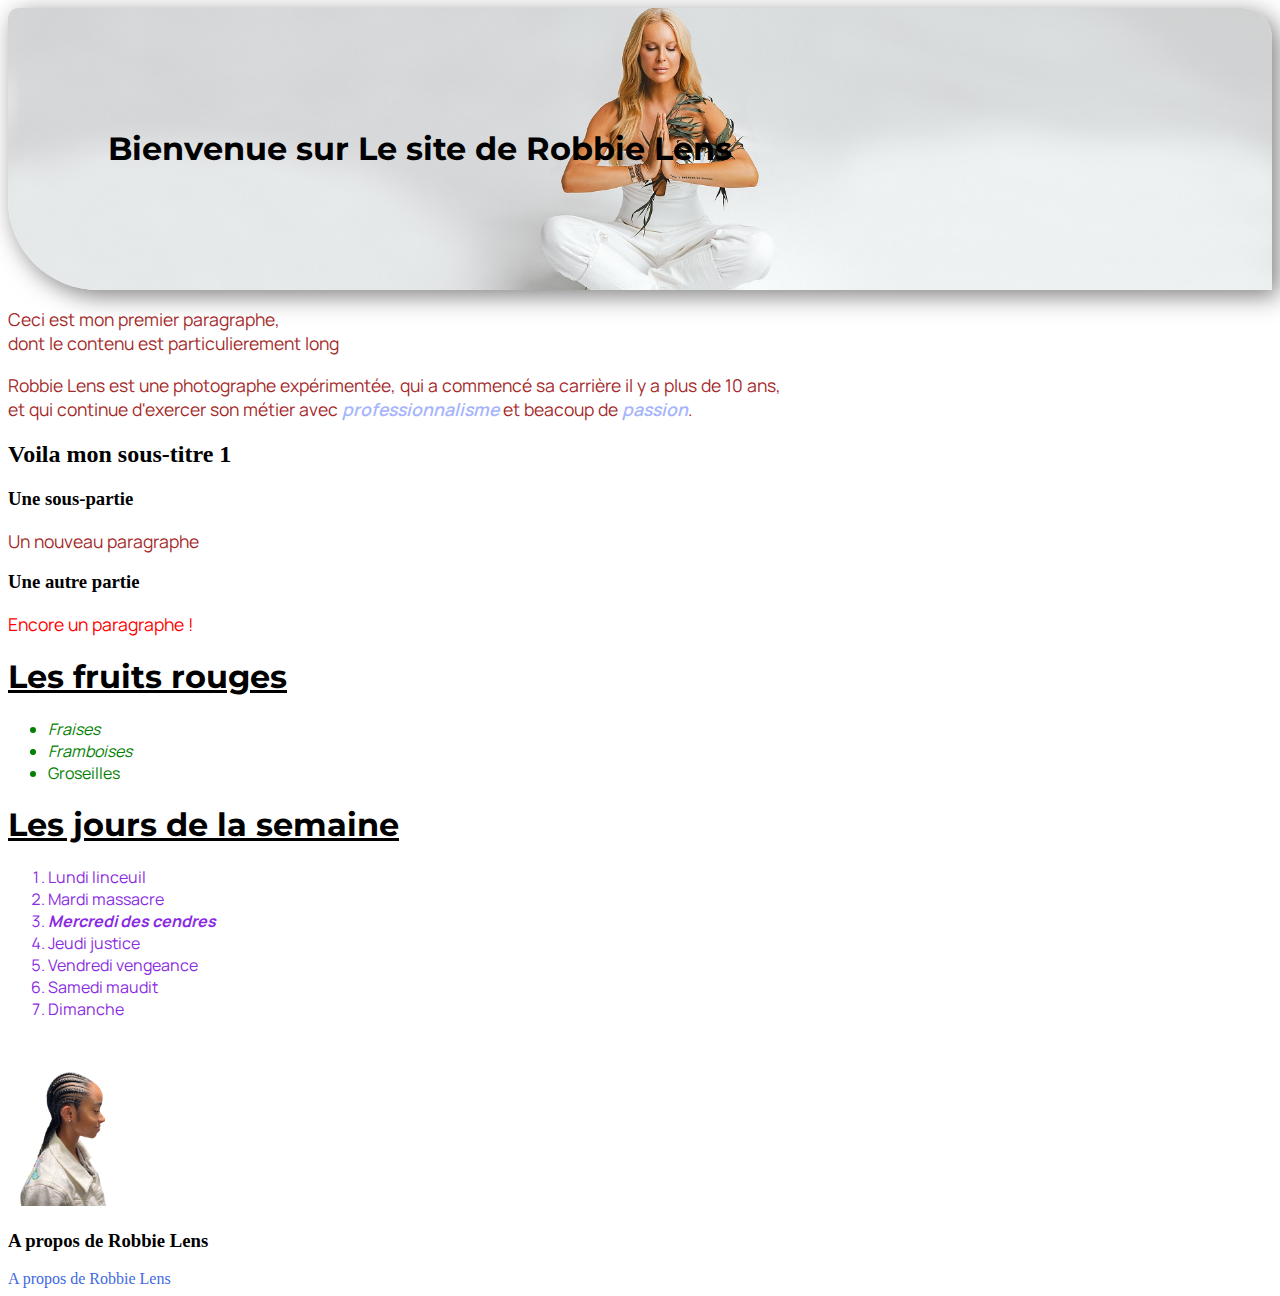
<file: index.html>
<!DOCTYPE html>
<html lang="fr">
    <head>
        <meta charset="utf-8">
        <title> Accueil – Robbie Lens Photographie </title>
        <link rel="stylesheet" href="style.css">
        <link rel="preconnect" href="https://fonts.googleapis.com">
        <link rel="preconnect" href="https://fonts.gstatic.com" crossorigin>
        <link href="https://fonts.googleapis.com/css2?family=Montserrat&display=swap" rel="stylesheet">
        <link href="https://fonts.googleapis.com/css2?family=Manrope&display=swap" rel="stylesheet">
    </head>
        <body>
            
            <!-- Juste pour vous signifier que je débute en HTML/CSS -->
            <div class="banner"><h1>Bienvenue sur Le site de Robbie Lens</h1></div>

            <p>Ceci est mon premier paragraphe, <br> dont le contenu est particulierement long</p>
            <p>Robbie Lens est une photographe expérimentée, qui a commencé sa carrière il y a plus de 10 ans, <br> 
                et qui continue d'exercer son métier avec <span class="mots-parts">professionnalisme</span>  et beacoup de <span class="mots-parts"> passion</span>. </p>
            <h2>Voila mon sous-titre 1</h2>
            <h3>Une sous-partie</h3>
            <p>Un nouveau paragraphe</p>
            <h3>Une autre partie</h3>
            <p class="ma-classe">Encore un paragraphe !</p>

            <!--Nouveau bloc: Utilisation des listes-->
            <h1><u> Les fruits rouges </u></h1>
            <ul>
                <li><em>Fraises</em></li>
                <li><em>Framboises</em></li>
                <li>Groseilles</li>
            </ul>

            <h1><u>Les jours de la semaine</u></h1>
            <ol>
                <li>Lundi linceuil</li>
                <li>Mardi massacre </li>
                <li><strong><em>Mercredi des cendres</em></strong></li>
                <li>Jeudi justice</li>
                <li>Vendredi vengeance</li>
                <li>Samedi maudit</li>
                <li>Dimanche</li>
            </ol>
            <p>
                <img src="images/Hair_2b.png" alt="Magnifique braids by Anya Joy" width="10%" height="10%" />
            </p>
            

            <h3>A propos de Robbie Lens</h3>
            <div>
                <a href="dossier-demo/a-propos.html">A propos de Robbie Lens</a>
            </div>



        </body>
    
</html>
</file>
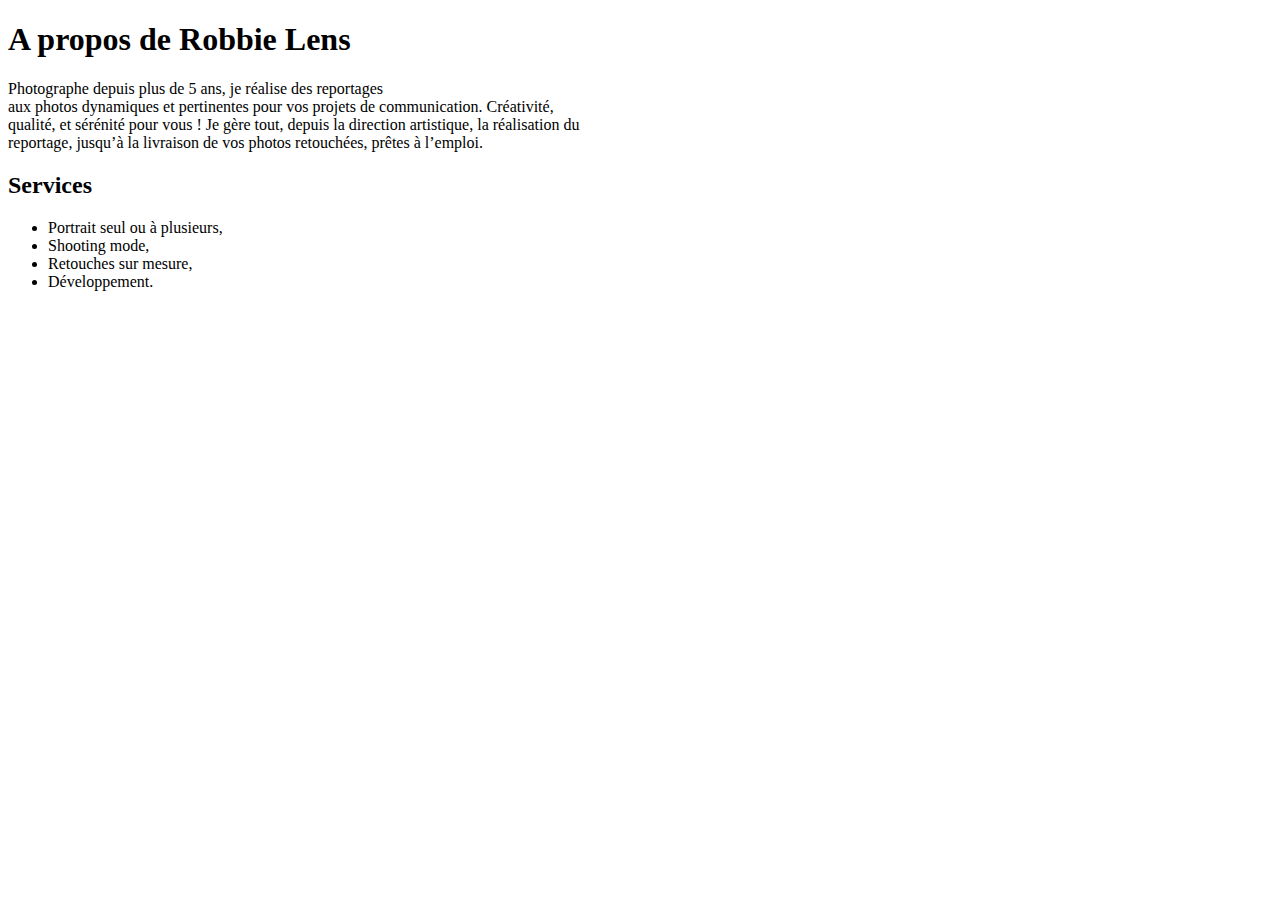
<file: a-propos.html>
<!DOCTYPE html>
<html lang="fr">

<head>
    <meta charset="utf-8">
    <title>À propos - Robbie Lens Photographie</title>
</head>

<body>
    <!-- Contenu de la page -->
    <h1>A propos de Robbie Lens</h1>
    <p>Photographe depuis plus de 5 ans, je réalise des reportages <br>
       aux photos dynamiques et pertinentes pour vos projets de communication. Créativité, <br>
       qualité, et sérénité pour vous ! Je gère tout, depuis la direction artistique, la réalisation du <br>
       reportage, jusqu’à la livraison de vos photos retouchées, prêtes à l’emploi.
    </p>
    
    <h2>Services</h2>
    <ul>
        <li>Portrait seul ou à plusieurs,</li>
        <li>Shooting mode,</li>
        <li>Retouches sur mesure,</li>
        <li>Développement.</li>
    </ul>
</body>

</html>
</file>
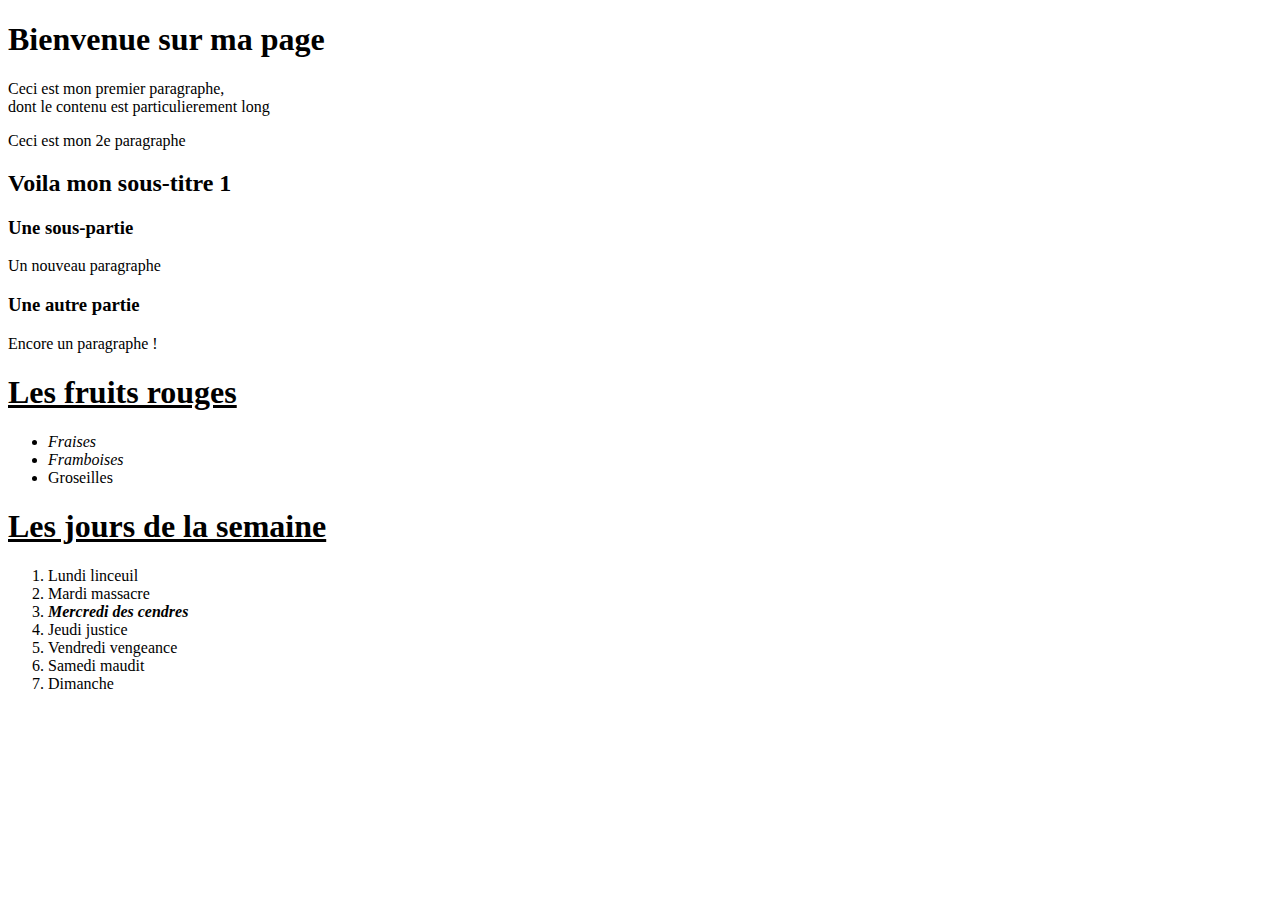
<file: firsthtml.html>
<!DOCTYPE html>
<html lang="fr">
    <head>
        <meta charset="utf-8">
        <title> Accueil – Robbie Lens Photographie </title>
        <body>
            
            <!-- Juste pour vous signifier que je débute en HTML/CSS -->
            <h1>Bienvenue sur ma page</h1>
            <p>Ceci est mon premier paragraphe, <br> dont le contenu est particulierement long</p>
            <p>Ceci est mon 2e paragraphe</p>
            <h2>Voila mon sous-titre 1</h2>
            <h3>Une sous-partie</h3>
            <p>Un nouveau paragraphe</p>
            <h3>Une autre partie</h3>
            <p>Encore un paragraphe !</p>

            <!--Nouveau bloc: Utilisation des listes-->
            <h1><u> Les fruits rouges </u></h1>
            <ul>
                <li><em>Fraises</em></li>
                <li><em>Framboises</em></li>
                <li>Groseilles</li>
            </ul>

            <h1><u>Les jours de la semaine</u></h1>
            <ol>
                <li>Lundi linceuil</li>
                <li>Mardi massacre </li>
                <li><strong><em>Mercredi des cendres</em></strong></li>
                <li>Jeudi justice</li>
                <li>Vendredi vengeance</li>
                <li>Samedi maudit</li>
                <li>Dimanche</li>
            </ol>



        </body>
    </head>
</html>
</file>
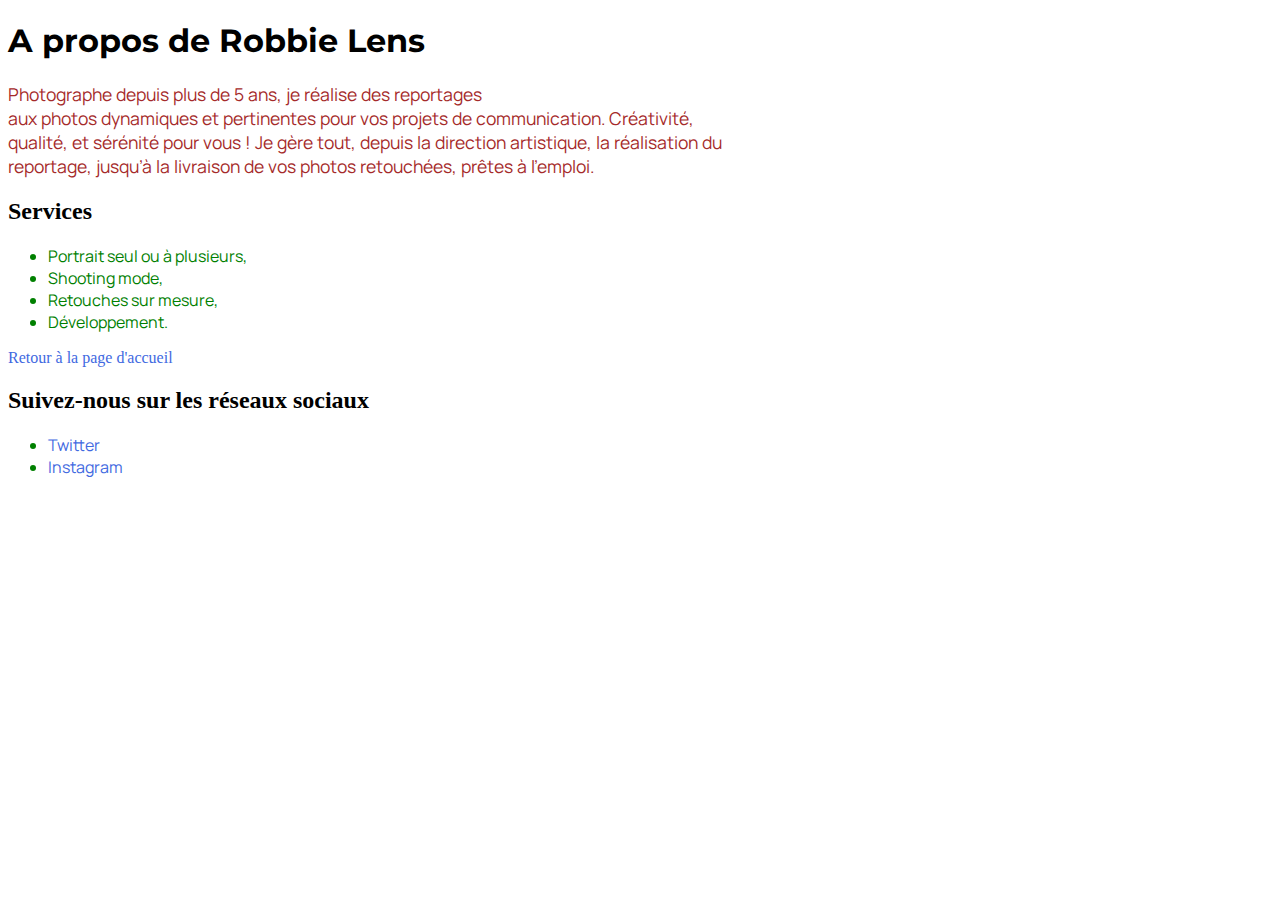
<file: dossier-demo/a-propos.html>
<!DOCTYPE html>
<html lang="fr">

<head>
    <meta charset="utf-8">
    <title>À propos - Robbie Lens Photographie</title>
    <link rel="stylesheet" href="../style.css">
    <link rel="preconnect" href="https://fonts.googleapis.com">
    <link rel="preconnect" href="https://fonts.gstatic.com" crossorigin>
    <link href="https://fonts.googleapis.com/css2?family=Montserrat&display=swap" rel="stylesheet">
    <link href="https://fonts.googleapis.com/css2?family=Manrope&display=swap" rel="stylesheet">
</head>

<body>
    <!-- Contenu de la page -->
    <h1>A propos de Robbie Lens</h1>
    <p>Photographe depuis plus de 5 ans, je réalise des reportages <br>
       aux photos dynamiques et pertinentes pour vos projets de communication. Créativité, <br>
       qualité, et sérénité pour vous ! Je gère tout, depuis la direction artistique, la réalisation du <br>
       reportage, jusqu’à la livraison de vos photos retouchées, prêtes à l’emploi.
    </p>
    
    <h2>Services</h2>
    <ul>
        <li>Portrait seul ou à plusieurs,</li>
        <li>Shooting mode,</li>
        <li>Retouches sur mesure,</li>
        <li>Développement.</li>
    </ul>

    <div>
        <a href="..//index.html">Retour à la page d'accueil</a>
    </div>

    <h2> Suivez-nous sur les réseaux sociaux</h2>
    <ul>
        <li><a href="https://twitter.com" target="_blank">Twitter</a></li>
        <li><a href="https://www.instagram.com" target="_blank">Instagram</a></li>
    </ul>


</body>

</html>
</file>
<file: style.css>
p{
    color: brown;
    font-family: 'Manrope', sans-serif;
    font-size: 1.1em;
}

h1{
    color: A5B4FC;
    font-family: 'Montserrat', sans-serif;
    font-size: 2em;
}

.ma-classe{
    color: red;
}

ol{
    color: blueviolet;
    font-size: 1em;
    font-family: 'Manrope', sans-serif;
}

ul{
    color: green;
    font-size: 1em;
    font-family: 'Manrope', sans-serif;
}

a{
    color: royalblue;
    text-decoration: none;
    
}

.mots-parts{
    color: #A5B4FC;
    font-style: italic;
    font-weight: 600;
}

.banner{
    padding: 100px ;
    background: url(images/Woman.jpg);
    background-size: cover;
    background-position: center;
    box-shadow: 6px 6px 25px rgba(0,0,0,0.5);
    border-radius: 10px 30px 0px 90px;
}
</file>
